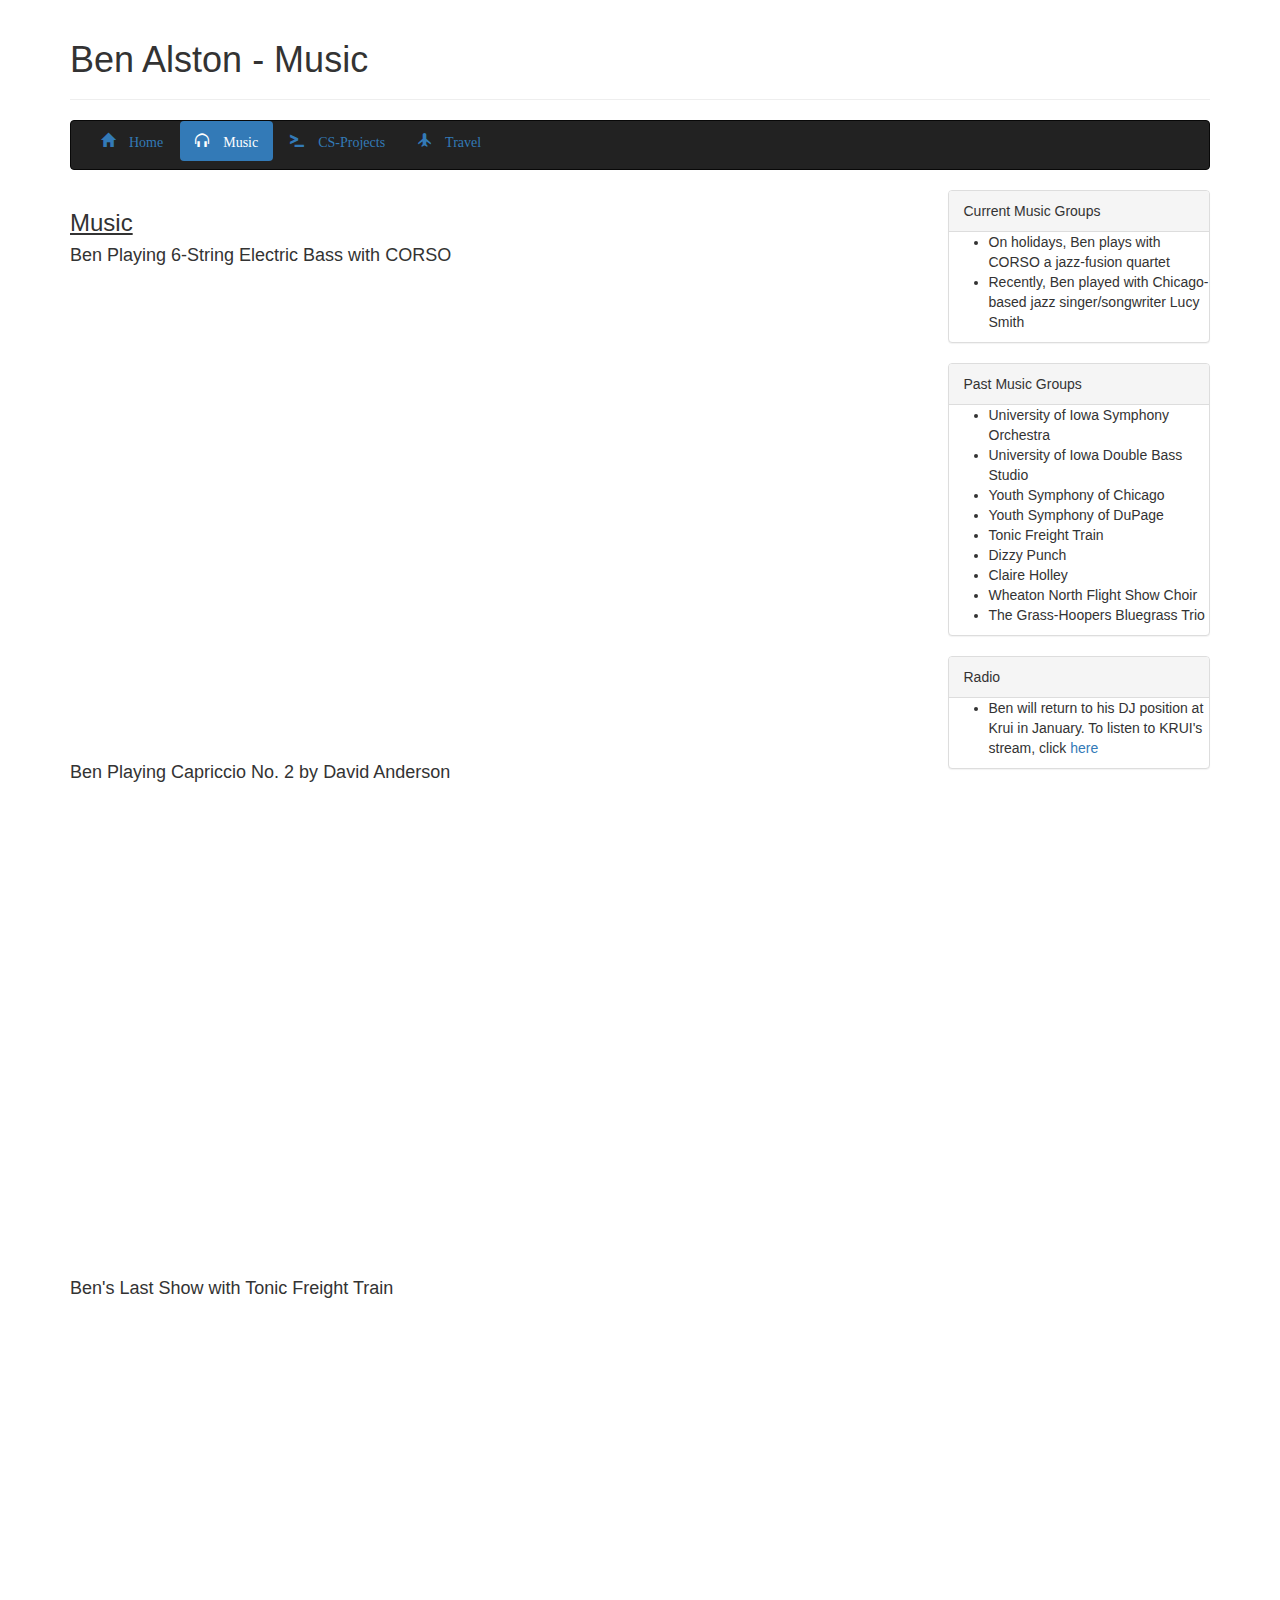
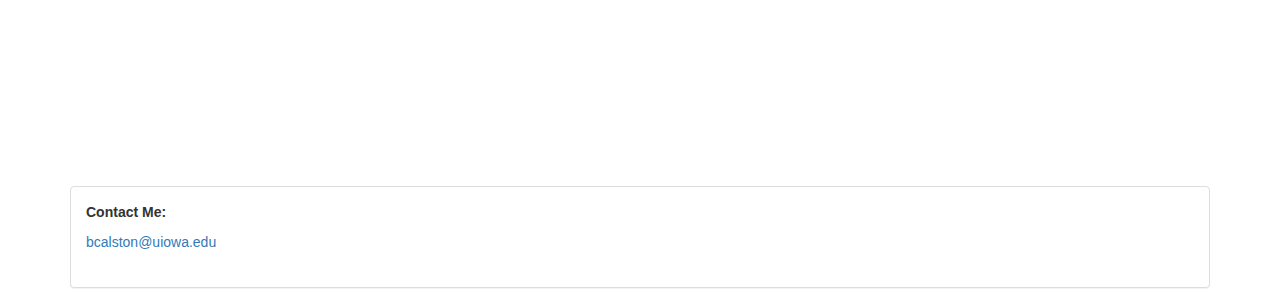
<file: music.html>
<!DOCTYPE HTML>
<html>

<head>
    <title>Music - Ben Alston</title>
    <!--Debug only: Start COMMENT OUT-->
    <!--<meta http-equiv="refresh" content="3">-->
    <!--Debug only: End-->
    <meta name="viewport" content="width=device-width, initial-scale=1">

    <script src="https://code.jquery.com/jquery-3.1.0.min.js" integrity="sha256-cCueBR6CsyA4/9szpPfrX3s49M9vUU5BgtiJj06wt/s="
        crossorigin="anonymous"></script>
    <script src="https://maxcdn.bootstrapcdn.com/bootstrap/3.3.7/js/bootstrap.min.js"></script>
    <link href="https://maxcdn.bootstrapcdn.com/bootstrap/3.3.7/css/bootstrap.min.css" rel="stylesheet" type='text/css'>
    <link rel="shortcut icon" type="image/x-icon" href="favicon.ico" />
</head>

<body>
    <div class="container">
        <div class="row">
            <div class="col-xs-12">
                <header class="page-header">
                    <h1>Ben Alston - Music</h1>
                </header>
            </div>
        </div>
        <div id="menu" class="row">
            <div class="col-xs-12">
                <div class="navbar navbar-inverse">
                    <div class="container-fluid">
                        <ul class="nav nav-pills">
                            <li><a href="index.html"><span class="glyphicon glyphicon-home" />&nbsp;Home</a></li>
                            <li class="active"><a href="music.html"><span class="glyphicon glyphicon-headphones" />&nbsp;Music</a></li>
                            <li><a href="projects.html"><span class="glyphicon glyphicon-console" />&nbsp;CS-Projects</a></li>
                            <li><a href="travel.html"><span class="glyphicon glyphicon-plane" />&nbsp;Travel</a></li>
                        </ul>
                    </div>
                </div>
            </div>
        </div>
        <div class="row">
            <div class="col-sm-9 col-xs-12">
                <div id="mainConent">
                    <h3>
                        <u>Music</u>
                    </h3>
                    <h4>Ben Playing 6-String Electric Bass with CORSO</h4>
                    <div class="embed-responsive embed-responsive-16by9">
                        <iframe width="560" height="315" src="https://www.youtube.com/embed/7pRVc7bhZmY" frameborder="0" allow="autoplay; encrypted-media" allowfullscreen></iframe>
                    </div>
                    <h4>Ben Playing Capriccio No. 2 by David Anderson</h4>
                    <div class="embed-responsive embed-responsive-16by9">
                        <iframe width="560" height="315" src="https://www.youtube.com/embed/i_ZvceUO37k?start=44" frameborder="0" allow="autoplay; encrypted-media" allowfullscreen></iframe>
                    </div>
                    <h4>Ben's Last Show with Tonic Freight Train</h4>
                    <div class="embed-responsive embed-responsive-16by9">
                        <iframe width="560" height="315" src="https://www.youtube.com/embed/EdTBFnoY5ag?start=44" frameborder="0" allow="autoplay; encrypted-media" allowfullscreen></iframe>
                    </div>
                    
                </div>
            </div>
            <div id="sidecontent" class="col-sm-3 col-xs-12">
                <div class="panel panel-default">
                    <div class="panel-heading">
                        Current Music Groups
                    </div>
                    <ul>
                        <li>On holidays, Ben plays with CORSO a jazz-fusion quartet</li>
                        <li>Recently, Ben played with Chicago-based jazz singer/songwriter Lucy Smith</li>
                    </ul>
                </div>
            </div>
            <div id="sidecontent" class="col-sm-3 col-xs-12">
                <div class="panel panel-default">
                    <div class="panel-heading">
                        Past Music Groups
                    </div>
                    <ul>
                        <li>University of Iowa Symphony Orchestra</li>
                        <li>University of Iowa Double Bass Studio</li>
                        <li>Youth Symphony of Chicago</li>
                        <li>Youth Symphony of DuPage</li>
                        <li>Tonic Freight Train</li>
                        <li>Dizzy Punch</li>
                        <li>Claire Holley</li>
                        <li>Wheaton North Flight Show Choir</li>
                        <li>The Grass-Hoopers Bluegrass Trio</li>
                    </ul>
                </div>
            </div>
            <div id="sidecontent" class="col-sm-3 col-xs-12">
                <div class="panel panel-default">
                    <div class="panel-heading">
                        Radio
                    </div>
                    <ul>
                        <li>Ben will return to his DJ position at Krui in January. To listen to KRUI's stream, click <a href="http://krui.fm/wordpress/wp-content/themes/sage/player.html">here</a></li>
                        
                    </ul>
                </div>
            </div>
        </div>
        <div class="row">

            <footer class="col-xs-12">
                <div class="panel panel-default">
                    <div class="panel-body">
                        <p>
                            <b>Contact Me:</b>
                        </p>
                        <address>
                            <a href="mailto:bcalston@uiowa.edu">
                                bcalston@uiowa.edu
                            </a>
                        </address>
                    </div>
                </div>
            </footer>
        </div>
    </div>
</body>

</html>
</file>
